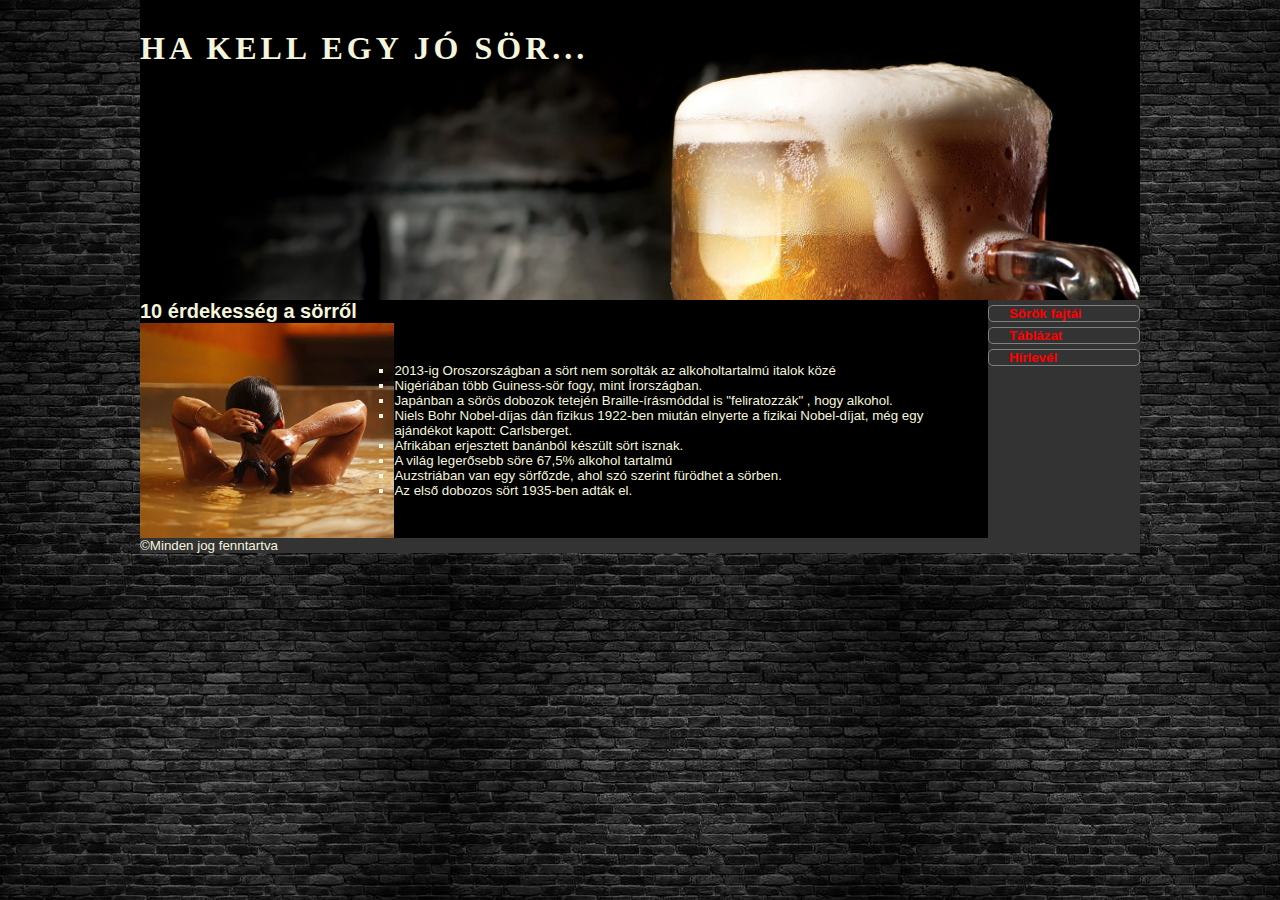
<file: index.html>
<!DOCTYPE html>
<html lang="hu">
<head>
    <meta charset="UTF-8">
    <meta name="viewport" content="width=device-width, initial-scale=1.0">
    <link rel="stylesheet" href="stilus.css">
    <meta name="author" content="Lőrincz Ábel">
    <meta name="description" content="öröket bemutató oldal">
    <meta name="keywords" content="sör, csapolt, kedvenc">
    <title>LőriczÁbel</title>
</head>
<body>
    <main>
        <header>
            <h1>Ha kell egy jó sör...</h1>
        </header>
        <article>
            <h3>10 érdekesség a sörről</h3>
            <a href="https://www.szechenyifurdo.hu/beerspa" target="_blank"><img src="sorfurdo.jpg" alt="sorfurdo" title="sörfürdő"></a>
            <ul>
                <li>2013-ig Oroszországban a sört nem sorolták az alkoholtartalmú italok közé</li>
                <li>Nigériában több Guiness-sör fogy, mint Írországban.</li>
                <li>Japánban a sörös dobozok tetején Braille-írásmóddal is "feliratozzák" , hogy alkohol.</li>
                <li>Niels Bohr Nobel-díjas dán fizikus 1922-ben miután elnyerte a fizikai Nobel-díjat, még egy ajándékot kapott: Carlsberget.</li>
                <li>Afrikában erjesztett banánból készült sört isznak.</li>
                <li>A világ legerősebb söre 67,5% alkohol tartalmú</li>
                <li>Auzstriában van egy sörfőzde, ahol szó szerint fürödhet a sörben.</li>
                <li>Az első dobozos sört 1935-ben adták el.</li>
            </ul>
        </article>    
            <nav>
                <ul>
                <li><a href="index.html">Sörök fajtái</a></li>
                <li><a href="tablazat.html">Táblázat</a></li>
                <li><a href="#">Hírlevél</a></li>
                </ul>
            </nav>
            <footer>
                <p>&copy;Minden jog fenntartva</p>
            </footer>
        
    </main>
    
</body>
</html>
</file>
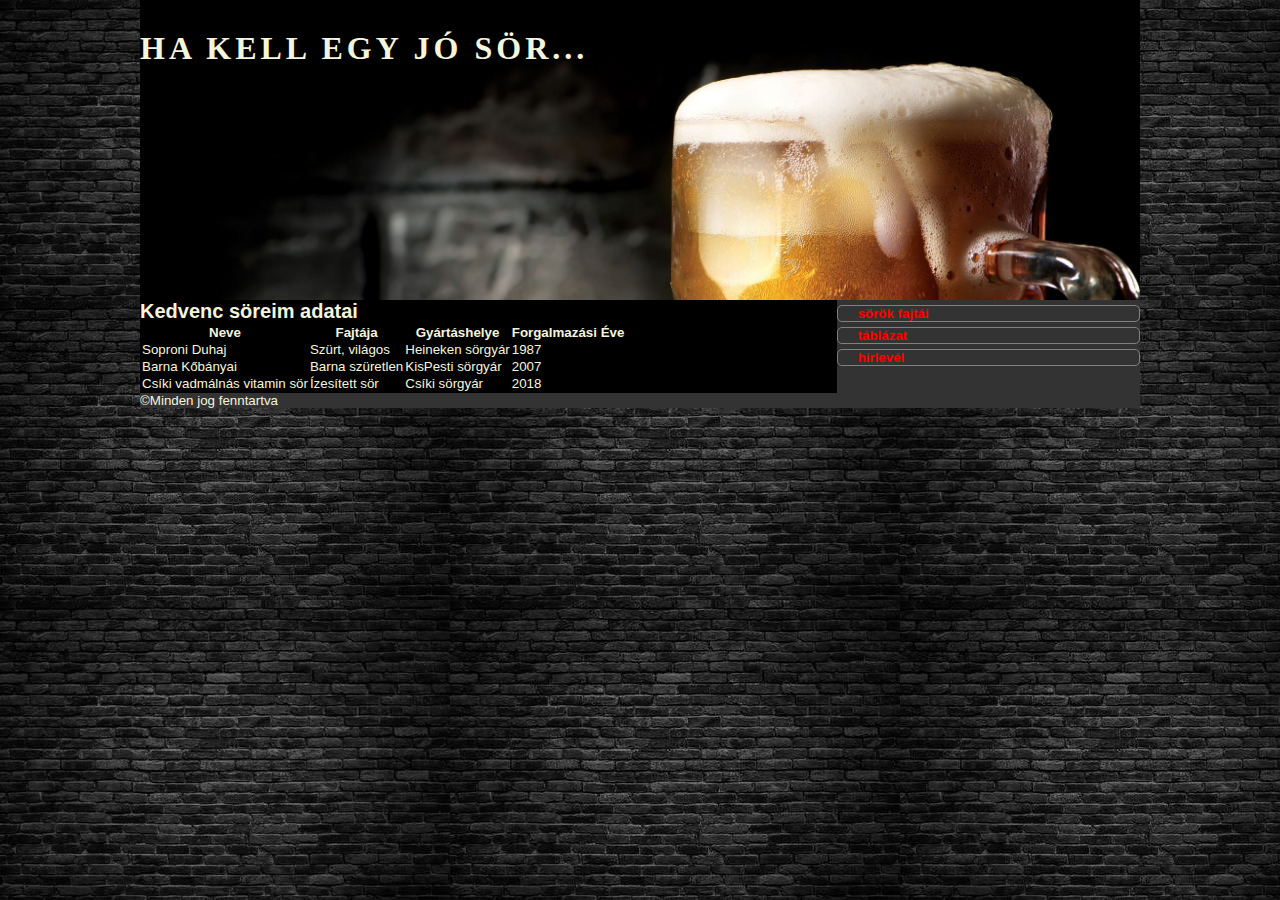
<file: tablazat.html>
<!DOCTYPE html>
<html lang="hu">
<head>
    <meta charset="UTF-8">
    <meta name="viewport" content="width=device-width, initial-scale=1.0">
    <link rel="stylesheet" href="stilus.css">
    <meta name="author" content="Lőrincz Ábel">
    <meta name="description" content="öröket bemutató oldal">
    <meta name="keywords" content="sör, csapolt, kedvenc">
    <title>LőriczÁbel</title>
</head>
<body>
    <main>
        <header>
            <h1>Ha kell egy jó sör...</h1>
        </header>
        <article>
            <h3>Kedvenc söreim adatai</h3>
            <table>
                <tr>
                    <th>Neve</th>
                    <th>Fajtája</th>
                    <th>Gyártáshelye</th>
                    <th>Forgalmazási Éve</th>
                </tr>
                <tr>
                    <td>Soproni Duhaj</td>
                    <td>Szürt, világos</td>
                    <td>Heineken sörgyár</td>
                    <td>1987</td>
                </tr>
                <tr>
                    <td>Barna Kőbányai</td>
                    <td>Barna szüretlen</td>
                    <td>KisPesti sörgyár</td>
                    <td>2007</td>
                </tr>
                <tr>
                    <td>Csíki vadmálnás vitamin sör</td>
                    <td>Ízesített sör</td>
                    <td>Csíki sörgyár</td>
                    <td>2018</td>
                </tr>
            </table>
        </article>    
            <nav>
                <ul>
                <li><a href="index.html">sörök fajtái</a></li>
                <li><a href="tablazat.html">táblázat</a></li>
                <li><a href="#">hírlevél</a></li>
                </ul>
            </nav>
            <footer>
                <p>&copy;Minden jog fenntartva</p>
            </footer>
        
    </main>
    
</body>
</html>
</file>
<file: stilus.css>
*{
    box-sizing: border-box;
    font-family: Arial, Verdana, sans-serif;
    color: beige;
    font-size: 10pt;
    margin: 0px;
    padding: 0px;
}
body{
    background-image: url('teglafal.jpg');
}
header{
    background-image: url('beer.jpg');
    grid-area: h;
    height: 300px;
    background-size: cover;

}
header>h1{
    font-weight: bold;
    font-family: 'Times New Roman', Times, serif;
    letter-spacing: 4px;
    font-size: 32px;
    text-align: left;
    padding-top: 30px;
    padding-bottom: 30px;
    text-transform: uppercase;
}
article{
    grid-area: ar;
    background-color: black;
}
article>p{
    font-size: 15px;
}
article>h3{
    font-size: 20px;
}
article>a>img{
    float: left;
    width: 30%;
    height: auto;
}
article>ul>li{
    list-style-type: square;
}
article>ul{
    margin: 40px;
}
nav{
    grid-area: n;
}
footer{
    grid-area: f;
}
main{
    display: grid;
    grid-template-areas: 
    'h h'
    'ar n'
    'f f';
    width: 80%;
    max-width: 1000px;
    margin-left: auto;
    margin-right: auto;
    background-color: rgb(51, 51, 51);
}
ul{
    list-style-type: none;
}
nav>ul>li{
    border: solid grey 1px;
    border-radius: 5px;
    margin-top: 5px;
    margin-bottom: 
    5px;
}
nav>ul>li:hover{
    background-color: darkgrey;
}
ul>li>a{
    text-decoration: none;
    color: red;
    font-weight: bold;
    padding-left: 20px;
}
ul>li>a:first-letter{
    text-transform: uppercase;
}
ul>li>a:hover{
    color: white;
}
</file>
